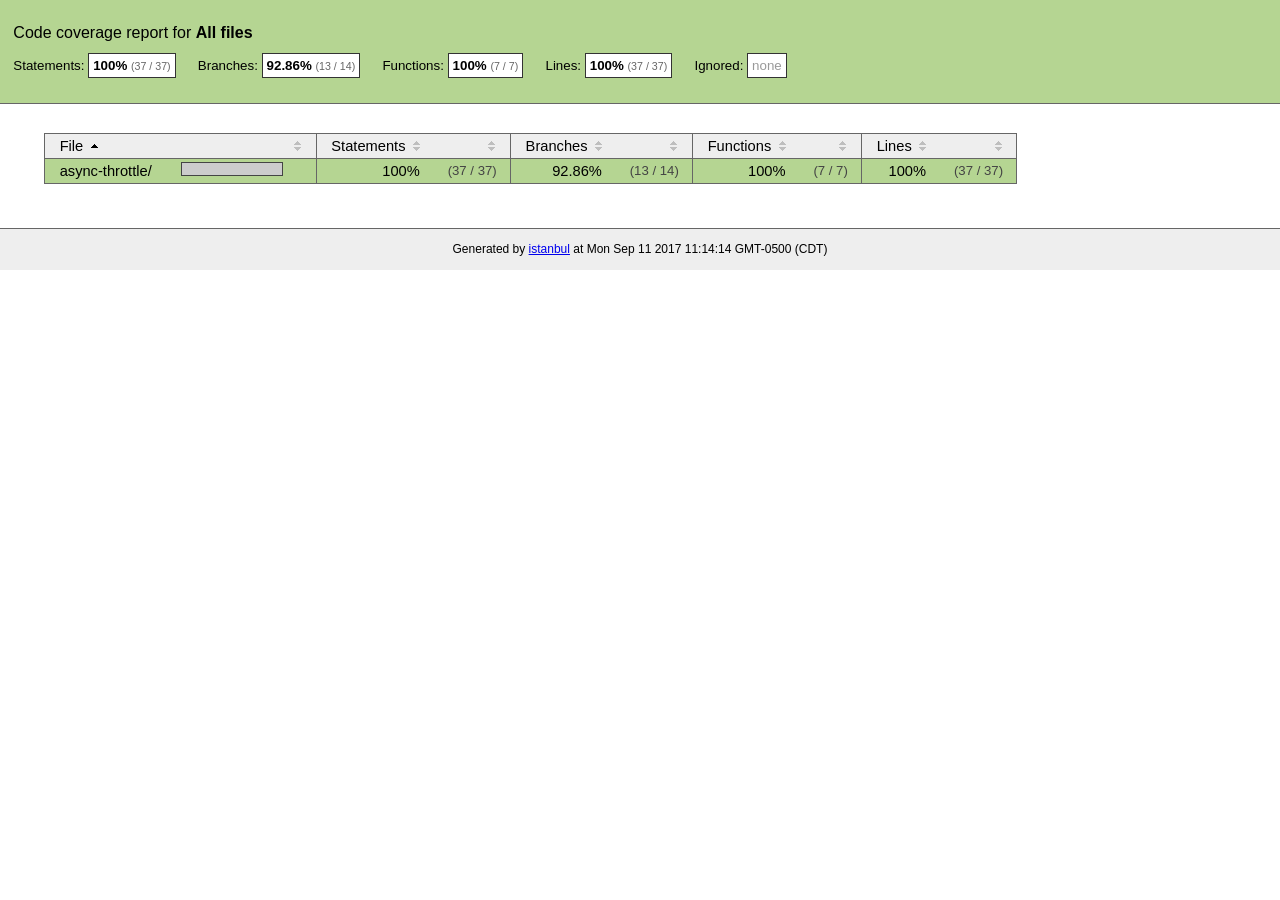
<file: dados/server/node_modules/async-limiter/coverage/lcov-report/index.html>
<!doctype html>
<html lang="en">
<head>
    <title>Code coverage report for All files</title>
    <meta charset="utf-8">
    <link rel="stylesheet" href="prettify.css">
    <link rel="stylesheet" href="base.css">
    <style type='text/css'>
        div.coverage-summary .sorter {
            background-image: url(sort-arrow-sprite.png);
        }
    </style>
</head>
<body>
<div class="header high">
    <h1>Code coverage report for <span class="entity">All files</span></h1>
    <h2>
        Statements: <span class="metric">100% <small>(37 / 37)</small></span> &nbsp;&nbsp;&nbsp;&nbsp;
        Branches: <span class="metric">92.86% <small>(13 / 14)</small></span> &nbsp;&nbsp;&nbsp;&nbsp;
        Functions: <span class="metric">100% <small>(7 / 7)</small></span> &nbsp;&nbsp;&nbsp;&nbsp;
        Lines: <span class="metric">100% <small>(37 / 37)</small></span> &nbsp;&nbsp;&nbsp;&nbsp;
        Ignored: <span class="metric"><span class="ignore-none">none</span></span> &nbsp;&nbsp;&nbsp;&nbsp;
    </h2>
    <div class="path"></div>
</div>
<div class="body">
<div class="coverage-summary">
<table>
<thead>
<tr>
   <th data-col="file" data-fmt="html" data-html="true" class="file">File</th>
   <th data-col="pic" data-type="number" data-fmt="html" data-html="true" class="pic"></th>
   <th data-col="statements" data-type="number" data-fmt="pct" class="pct">Statements</th>
   <th data-col="statements_raw" data-type="number" data-fmt="html" class="abs"></th>
   <th data-col="branches" data-type="number" data-fmt="pct" class="pct">Branches</th>
   <th data-col="branches_raw" data-type="number" data-fmt="html" class="abs"></th>
   <th data-col="functions" data-type="number" data-fmt="pct" class="pct">Functions</th>
   <th data-col="functions_raw" data-type="number" data-fmt="html" class="abs"></th>
   <th data-col="lines" data-type="number" data-fmt="pct" class="pct">Lines</th>
   <th data-col="lines_raw" data-type="number" data-fmt="html" class="abs"></th>
</tr>
</thead>
<tbody><tr>
	<td class="file high" data-value="async-throttle/"><a href="async-throttle/index.html">async-throttle/</a></td>
	<td data-value="100" class="pic high"><span class="cover-fill cover-full" style="width: 100px;"></span><span class="cover-empty" style="width:0px;"></span></td>
	<td data-value="100" class="pct high">100%</td>
	<td data-value="37" class="abs high">(37&nbsp;/&nbsp;37)</td>
	<td data-value="92.86" class="pct high">92.86%</td>
	<td data-value="14" class="abs high">(13&nbsp;/&nbsp;14)</td>
	<td data-value="100" class="pct high">100%</td>
	<td data-value="7" class="abs high">(7&nbsp;/&nbsp;7)</td>
	<td data-value="100" class="pct high">100%</td>
	<td data-value="37" class="abs high">(37&nbsp;/&nbsp;37)</td>
	</tr>

</tbody>
</table>
</div>
</div>
<div class="footer">
    <div class="meta">Generated by <a href="http://istanbul-js.org/" target="_blank">istanbul</a> at Mon Sep 11 2017 11:14:14 GMT-0500 (CDT)</div>
</div>
<script src="prettify.js"></script>
<script>
window.onload = function () {
        if (typeof prettyPrint === 'function') {
            prettyPrint();
        }
};
</script>
<script src="sorter.js"></script>
</body>
</html>
</file>
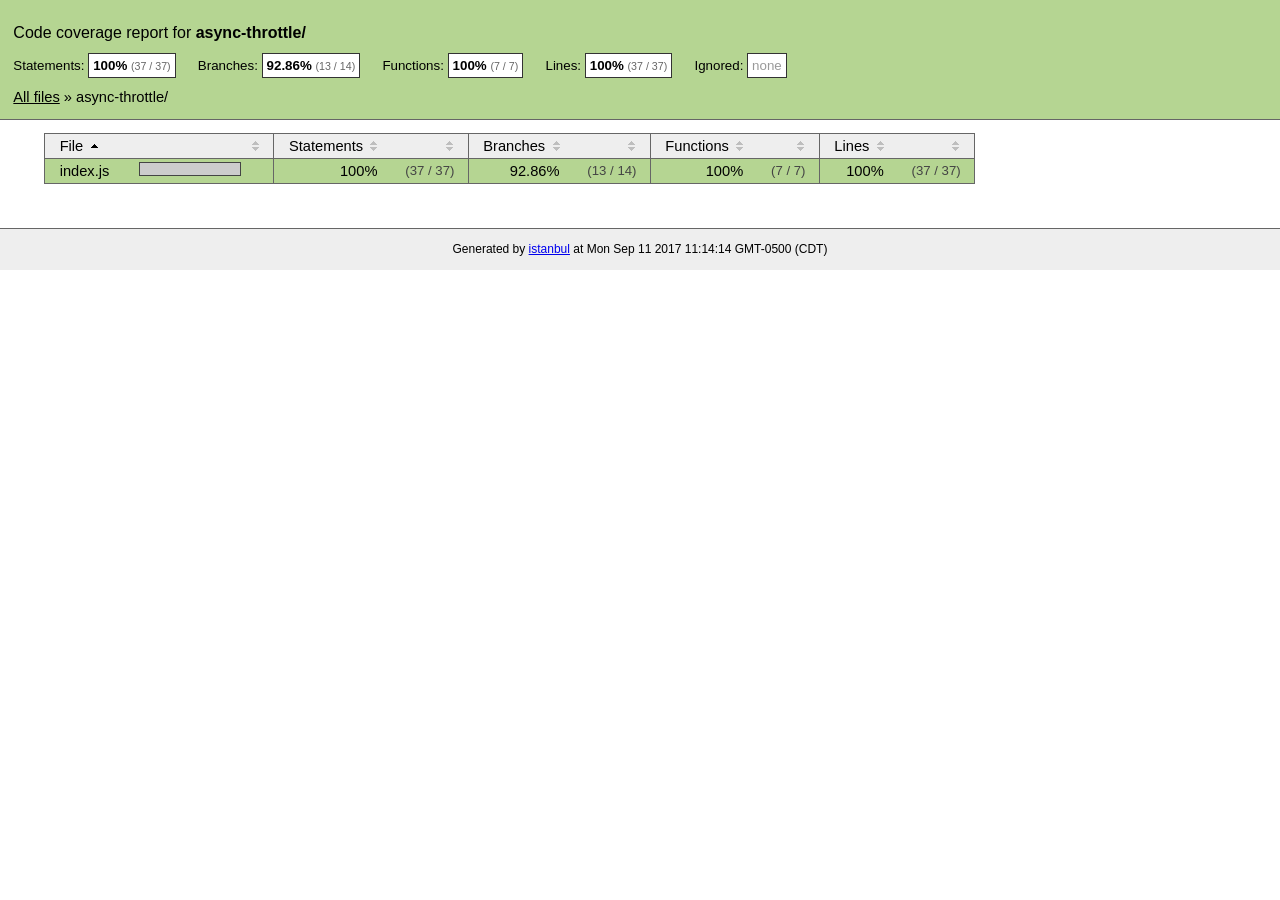
<file: dados/server/node_modules/async-limiter/coverage/lcov-report/async-throttle/index.html>
<!doctype html>
<html lang="en">
<head>
    <title>Code coverage report for async-throttle/</title>
    <meta charset="utf-8">
    <link rel="stylesheet" href="../prettify.css">
    <link rel="stylesheet" href="../base.css">
    <style type='text/css'>
        div.coverage-summary .sorter {
            background-image: url(../sort-arrow-sprite.png);
        }
    </style>
</head>
<body>
<div class="header high">
    <h1>Code coverage report for <span class="entity">async-throttle/</span></h1>
    <h2>
        Statements: <span class="metric">100% <small>(37 / 37)</small></span> &nbsp;&nbsp;&nbsp;&nbsp;
        Branches: <span class="metric">92.86% <small>(13 / 14)</small></span> &nbsp;&nbsp;&nbsp;&nbsp;
        Functions: <span class="metric">100% <small>(7 / 7)</small></span> &nbsp;&nbsp;&nbsp;&nbsp;
        Lines: <span class="metric">100% <small>(37 / 37)</small></span> &nbsp;&nbsp;&nbsp;&nbsp;
        Ignored: <span class="metric"><span class="ignore-none">none</span></span> &nbsp;&nbsp;&nbsp;&nbsp;
    </h2>
    <div class="path"><a href="../index.html">All files</a> &#187; async-throttle/</div>
</div>
<div class="body">
<div class="coverage-summary">
<table>
<thead>
<tr>
   <th data-col="file" data-fmt="html" data-html="true" class="file">File</th>
   <th data-col="pic" data-type="number" data-fmt="html" data-html="true" class="pic"></th>
   <th data-col="statements" data-type="number" data-fmt="pct" class="pct">Statements</th>
   <th data-col="statements_raw" data-type="number" data-fmt="html" class="abs"></th>
   <th data-col="branches" data-type="number" data-fmt="pct" class="pct">Branches</th>
   <th data-col="branches_raw" data-type="number" data-fmt="html" class="abs"></th>
   <th data-col="functions" data-type="number" data-fmt="pct" class="pct">Functions</th>
   <th data-col="functions_raw" data-type="number" data-fmt="html" class="abs"></th>
   <th data-col="lines" data-type="number" data-fmt="pct" class="pct">Lines</th>
   <th data-col="lines_raw" data-type="number" data-fmt="html" class="abs"></th>
</tr>
</thead>
<tbody><tr>
	<td class="file high" data-value="index.js"><a href="index.js.html">index.js</a></td>
	<td data-value="100" class="pic high"><span class="cover-fill cover-full" style="width: 100px;"></span><span class="cover-empty" style="width:0px;"></span></td>
	<td data-value="100" class="pct high">100%</td>
	<td data-value="37" class="abs high">(37&nbsp;/&nbsp;37)</td>
	<td data-value="92.86" class="pct high">92.86%</td>
	<td data-value="14" class="abs high">(13&nbsp;/&nbsp;14)</td>
	<td data-value="100" class="pct high">100%</td>
	<td data-value="7" class="abs high">(7&nbsp;/&nbsp;7)</td>
	<td data-value="100" class="pct high">100%</td>
	<td data-value="37" class="abs high">(37&nbsp;/&nbsp;37)</td>
	</tr>

</tbody>
</table>
</div>
</div>
<div class="footer">
    <div class="meta">Generated by <a href="http://istanbul-js.org/" target="_blank">istanbul</a> at Mon Sep 11 2017 11:14:14 GMT-0500 (CDT)</div>
</div>
<script src="../prettify.js"></script>
<script>
window.onload = function () {
        if (typeof prettyPrint === 'function') {
            prettyPrint();
        }
};
</script>
<script src="../sorter.js"></script>
</body>
</html>
</file>
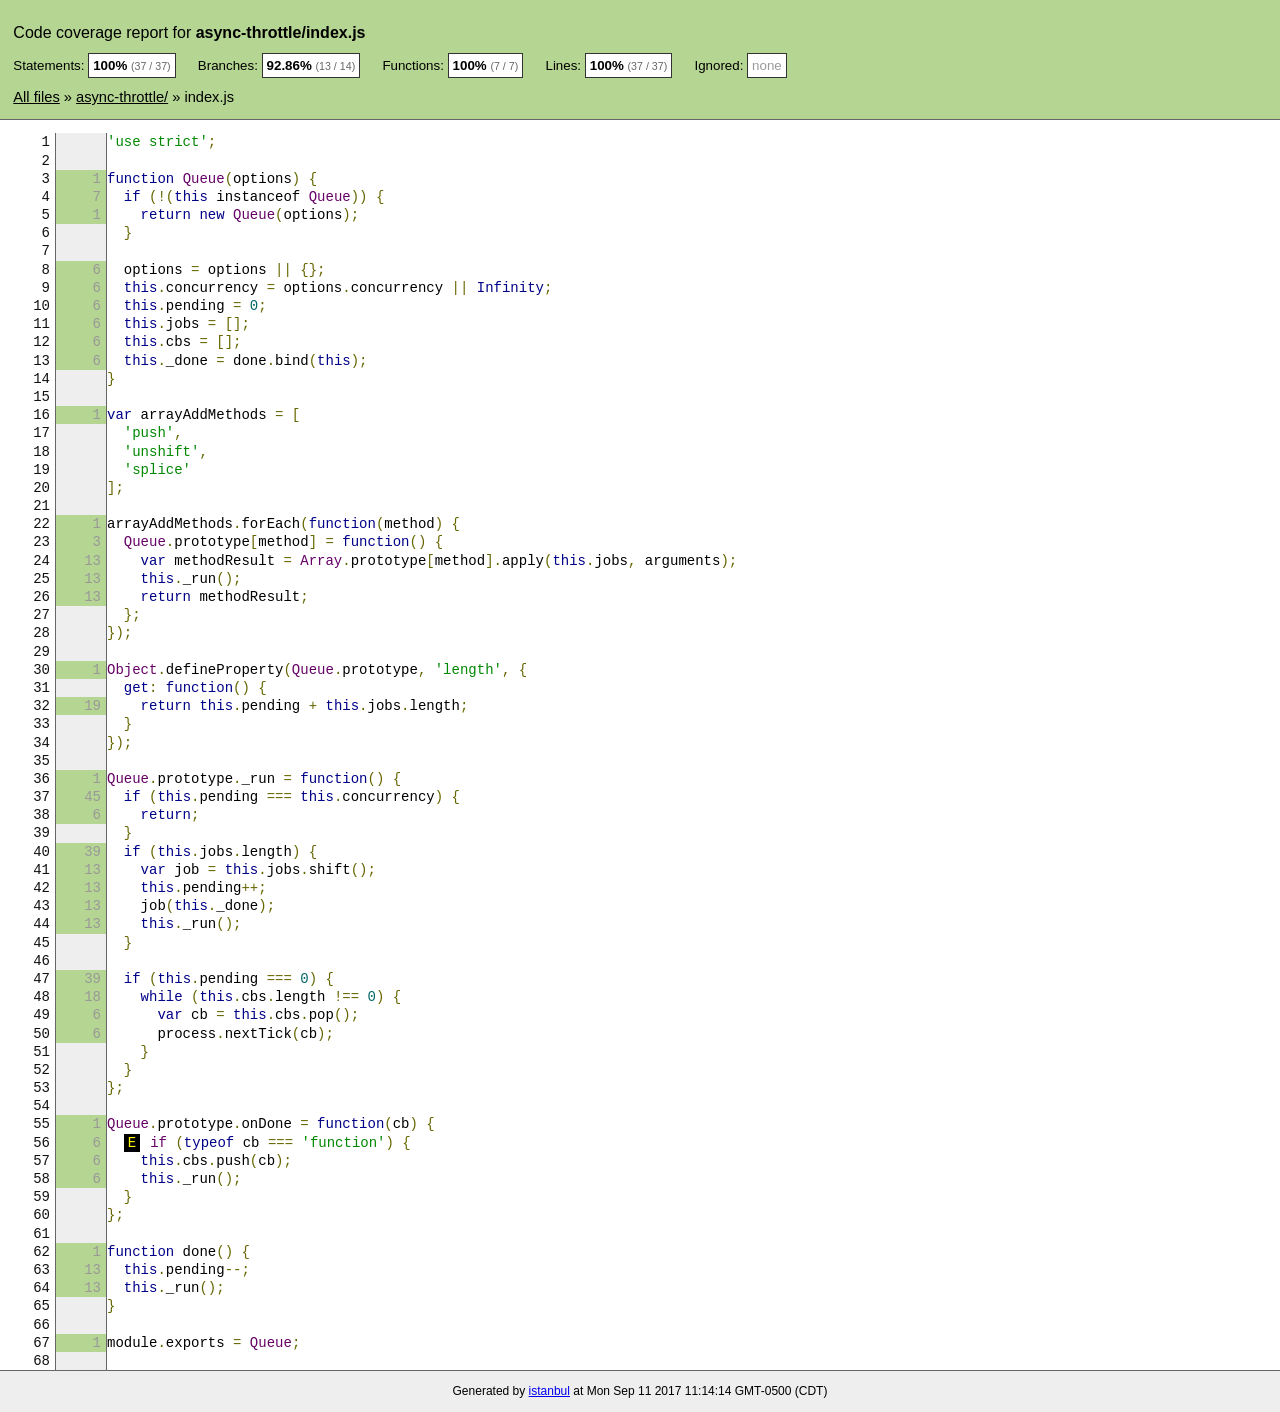
<file: dados/server/node_modules/async-limiter/coverage/lcov-report/async-throttle/index.js.html>
<!doctype html>
<html lang="en">
<head>
    <title>Code coverage report for async-throttle/index.js</title>
    <meta charset="utf-8">
    <link rel="stylesheet" href="../prettify.css">
    <link rel="stylesheet" href="../base.css">
    <style type='text/css'>
        div.coverage-summary .sorter {
            background-image: url(../sort-arrow-sprite.png);
        }
    </style>
</head>
<body>
<div class="header high">
    <h1>Code coverage report for <span class="entity">async-throttle/index.js</span></h1>
    <h2>
        Statements: <span class="metric">100% <small>(37 / 37)</small></span> &nbsp;&nbsp;&nbsp;&nbsp;
        Branches: <span class="metric">92.86% <small>(13 / 14)</small></span> &nbsp;&nbsp;&nbsp;&nbsp;
        Functions: <span class="metric">100% <small>(7 / 7)</small></span> &nbsp;&nbsp;&nbsp;&nbsp;
        Lines: <span class="metric">100% <small>(37 / 37)</small></span> &nbsp;&nbsp;&nbsp;&nbsp;
        Ignored: <span class="metric"><span class="ignore-none">none</span></span> &nbsp;&nbsp;&nbsp;&nbsp;
    </h2>
    <div class="path"><a href="../index.html">All files</a> &#187; <a href="index.html">async-throttle/</a> &#187; index.js</div>
</div>
<div class="body">
<pre><table class="coverage">
<tr><td class="line-count">1
2
3
4
5
6
7
8
9
10
11
12
13
14
15
16
17
18
19
20
21
22
23
24
25
26
27
28
29
30
31
32
33
34
35
36
37
38
39
40
41
42
43
44
45
46
47
48
49
50
51
52
53
54
55
56
57
58
59
60
61
62
63
64
65
66
67
68</td><td class="line-coverage"><span class="cline-any cline-neutral">&nbsp;</span>
<span class="cline-any cline-neutral">&nbsp;</span>
<span class="cline-any cline-yes">1</span>
<span class="cline-any cline-yes">7</span>
<span class="cline-any cline-yes">1</span>
<span class="cline-any cline-neutral">&nbsp;</span>
<span class="cline-any cline-neutral">&nbsp;</span>
<span class="cline-any cline-yes">6</span>
<span class="cline-any cline-yes">6</span>
<span class="cline-any cline-yes">6</span>
<span class="cline-any cline-yes">6</span>
<span class="cline-any cline-yes">6</span>
<span class="cline-any cline-yes">6</span>
<span class="cline-any cline-neutral">&nbsp;</span>
<span class="cline-any cline-neutral">&nbsp;</span>
<span class="cline-any cline-yes">1</span>
<span class="cline-any cline-neutral">&nbsp;</span>
<span class="cline-any cline-neutral">&nbsp;</span>
<span class="cline-any cline-neutral">&nbsp;</span>
<span class="cline-any cline-neutral">&nbsp;</span>
<span class="cline-any cline-neutral">&nbsp;</span>
<span class="cline-any cline-yes">1</span>
<span class="cline-any cline-yes">3</span>
<span class="cline-any cline-yes">13</span>
<span class="cline-any cline-yes">13</span>
<span class="cline-any cline-yes">13</span>
<span class="cline-any cline-neutral">&nbsp;</span>
<span class="cline-any cline-neutral">&nbsp;</span>
<span class="cline-any cline-neutral">&nbsp;</span>
<span class="cline-any cline-yes">1</span>
<span class="cline-any cline-neutral">&nbsp;</span>
<span class="cline-any cline-yes">19</span>
<span class="cline-any cline-neutral">&nbsp;</span>
<span class="cline-any cline-neutral">&nbsp;</span>
<span class="cline-any cline-neutral">&nbsp;</span>
<span class="cline-any cline-yes">1</span>
<span class="cline-any cline-yes">45</span>
<span class="cline-any cline-yes">6</span>
<span class="cline-any cline-neutral">&nbsp;</span>
<span class="cline-any cline-yes">39</span>
<span class="cline-any cline-yes">13</span>
<span class="cline-any cline-yes">13</span>
<span class="cline-any cline-yes">13</span>
<span class="cline-any cline-yes">13</span>
<span class="cline-any cline-neutral">&nbsp;</span>
<span class="cline-any cline-neutral">&nbsp;</span>
<span class="cline-any cline-yes">39</span>
<span class="cline-any cline-yes">18</span>
<span class="cline-any cline-yes">6</span>
<span class="cline-any cline-yes">6</span>
<span class="cline-any cline-neutral">&nbsp;</span>
<span class="cline-any cline-neutral">&nbsp;</span>
<span class="cline-any cline-neutral">&nbsp;</span>
<span class="cline-any cline-neutral">&nbsp;</span>
<span class="cline-any cline-yes">1</span>
<span class="cline-any cline-yes">6</span>
<span class="cline-any cline-yes">6</span>
<span class="cline-any cline-yes">6</span>
<span class="cline-any cline-neutral">&nbsp;</span>
<span class="cline-any cline-neutral">&nbsp;</span>
<span class="cline-any cline-neutral">&nbsp;</span>
<span class="cline-any cline-yes">1</span>
<span class="cline-any cline-yes">13</span>
<span class="cline-any cline-yes">13</span>
<span class="cline-any cline-neutral">&nbsp;</span>
<span class="cline-any cline-neutral">&nbsp;</span>
<span class="cline-any cline-yes">1</span>
<span class="cline-any cline-neutral">&nbsp;</span></td><td class="text"><pre class="prettyprint lang-js">'use strict';
&nbsp;
function Queue(options) {
  if (!(this instanceof Queue)) {
    return new Queue(options);
  }
&nbsp;
  options = options || {};
  this.concurrency = options.concurrency || Infinity;
  this.pending = 0;
  this.jobs = [];
  this.cbs = [];
  this._done = done.bind(this);
}
&nbsp;
var arrayAddMethods = [
  'push',
  'unshift',
  'splice'
];
&nbsp;
arrayAddMethods.forEach(function(method) {
  Queue.prototype[method] = function() {
    var methodResult = Array.prototype[method].apply(this.jobs, arguments);
    this._run();
    return methodResult;
  };
});
&nbsp;
Object.defineProperty(Queue.prototype, 'length', {
  get: function() {
    return this.pending + this.jobs.length;
  }
});
&nbsp;
Queue.prototype._run = function() {
  if (this.pending === this.concurrency) {
    return;
  }
  if (this.jobs.length) {
    var job = this.jobs.shift();
    this.pending++;
    job(this._done);
    this._run();
  }
&nbsp;
  if (this.pending === 0) {
    while (this.cbs.length !== 0) {
      var cb = this.cbs.pop();
      process.nextTick(cb);
    }
  }
};
&nbsp;
Queue.prototype.onDone = function(cb) {
  <span class="missing-if-branch" title="else path not taken" >E</span>if (typeof cb === 'function') {
    this.cbs.push(cb);
    this._run();
  }
};
&nbsp;
function done() {
  this.pending--;
  this._run();
}
&nbsp;
module.exports = Queue;
&nbsp;</pre></td></tr>
</table></pre>

</div>
<div class="footer">
    <div class="meta">Generated by <a href="http://istanbul-js.org/" target="_blank">istanbul</a> at Mon Sep 11 2017 11:14:14 GMT-0500 (CDT)</div>
</div>
<script src="../prettify.js"></script>
<script>
window.onload = function () {
        if (typeof prettyPrint === 'function') {
            prettyPrint();
        }
};
</script>
<script src="../sorter.js"></script>
</body>
</html>
</file>
<file: dados/server/node_modules/async-limiter/coverage/lcov-report/prettify.css>
.pln{color:#000}@media screen{.str{color:#080}.kwd{color:#008}.com{color:#800}.typ{color:#606}.lit{color:#066}.pun,.opn,.clo{color:#660}.tag{color:#008}.atn{color:#606}.atv{color:#080}.dec,.var{color:#606}.fun{color:red}}@media print,projection{.str{color:#060}.kwd{color:#006;font-weight:bold}.com{color:#600;font-style:italic}.typ{color:#404;font-weight:bold}.lit{color:#044}.pun,.opn,.clo{color:#440}.tag{color:#006;font-weight:bold}.atn{color:#404}.atv{color:#060}}pre.prettyprint{padding:2px;border:1px solid #888}ol.linenums{margin-top:0;margin-bottom:0}li.L0,li.L1,li.L2,li.L3,li.L5,li.L6,li.L7,li.L8{list-style-type:none}li.L1,li.L3,li.L5,li.L7,li.L9{background:#eee}
</file>
<file: dados/server/node_modules/async-limiter/coverage/lcov-report/base.css>
body, html {
    margin:0; padding: 0;
}
body {
    font-family: Helvetica Neue, Helvetica,Arial;
    font-size: 10pt;
}
div.header, div.footer {
    background: #eee;
    padding: 1em;
}
div.header {
    z-index: 100;
    position: fixed;
    top: 0;
    border-bottom: 1px solid #666;
    width: 100%;
}
div.footer {
    border-top: 1px solid #666;
}
div.body {
    margin-top: 10em;
}
div.meta {
    font-size: 90%;
    text-align: center;
}
h1, h2, h3 {
    font-weight: normal;
}
h1 {
    font-size: 12pt;
}
h2 {
    font-size: 10pt;
}
pre {
    font-family: Consolas, Menlo, Monaco, monospace;
    margin: 0;
    padding: 0;
    line-height: 1.3;
    font-size: 14px;
    -moz-tab-size: 2;
    -o-tab-size:  2;
    tab-size: 2;
}

div.path { font-size: 110%; }
div.path a:link, div.path a:visited { color: #000; }
table.coverage { border-collapse: collapse; margin:0; padding: 0 }

table.coverage td {
    margin: 0;
    padding: 0;
    color: #111;
    vertical-align: top;
}
table.coverage td.line-count {
    width: 50px;
    text-align: right;
    padding-right: 5px;
}
table.coverage td.line-coverage {
    color: #777 !important;
    text-align: right;
    border-left: 1px solid #666;
    border-right: 1px solid #666;
}

table.coverage td.text {
}

table.coverage td span.cline-any {
    display: inline-block;
    padding: 0 5px;
    width: 40px;
}
table.coverage td span.cline-neutral {
    background: #eee;
}
table.coverage td span.cline-yes {
    background: #b5d592;
    color: #999;
}
table.coverage td span.cline-no {
    background: #fc8c84;
}

.cstat-yes { color: #111; }
.cstat-no { background: #fc8c84; color: #111; }
.fstat-no { background: #ffc520; color: #111 !important; }
.cbranch-no { background:  yellow !important; color: #111; }

.cstat-skip { background: #ddd; color: #111; }
.fstat-skip { background: #ddd; color: #111 !important; }
.cbranch-skip { background: #ddd !important; color: #111; }

.missing-if-branch {
    display: inline-block;
    margin-right: 10px;
    position: relative;
    padding: 0 4px;
    background: black;
    color: yellow;
}

.skip-if-branch {
    display: none;
    margin-right: 10px;
    position: relative;
    padding: 0 4px;
    background: #ccc;
    color: white;
}

.missing-if-branch .typ, .skip-if-branch .typ {
    color: inherit !important;
}

.entity, .metric { font-weight: bold; }
.metric { display: inline-block; border: 1px solid #333; padding: 0.3em; background: white; }
.metric small { font-size: 80%; font-weight: normal; color: #666; }

div.coverage-summary table { border-collapse: collapse; margin: 3em; font-size: 110%; }
div.coverage-summary td, div.coverage-summary table  th { margin: 0; padding: 0.25em 1em; border-top: 1px solid #666; border-bottom: 1px solid #666; }
div.coverage-summary th { text-align: left; border: 1px solid #666; background: #eee; font-weight: normal; }
div.coverage-summary th.file { border-right: none !important; }
div.coverage-summary th.pic { border-left: none !important; text-align: right; }
div.coverage-summary th.pct { border-right: none !important; }
div.coverage-summary th.abs { border-left: none !important; text-align: right; }
div.coverage-summary td.pct { text-align: right; border-left: 1px solid #666; }
div.coverage-summary td.abs { text-align: right; font-size: 90%; color: #444; border-right: 1px solid #666; }
div.coverage-summary td.file { border-left: 1px solid #666; white-space: nowrap;  }
div.coverage-summary td.pic { min-width: 120px !important;  }
div.coverage-summary a:link { text-decoration: none; color: #000; }
div.coverage-summary a:visited { text-decoration: none; color: #777; }
div.coverage-summary a:hover { text-decoration: underline; }
div.coverage-summary tfoot td { border-top: 1px solid #666; }

div.coverage-summary .sorter {
    height: 10px;
    width: 7px;
    display: inline-block;
    margin-left: 0.5em;
    background: url(sort-arrow-sprite.png) no-repeat scroll 0 0 transparent;
}
div.coverage-summary .sorted .sorter {
    background-position: 0 -20px;
}
div.coverage-summary .sorted-desc .sorter {
    background-position: 0 -10px;
}

.high { background: #b5d592 !important; }
.medium { background: #ffe87c !important; }
.low { background: #fc8c84 !important; }

span.cover-fill, span.cover-empty {
    display:inline-block;
    border:1px solid #444;
    background: white;
    height: 12px;
}
span.cover-fill {
    background: #ccc;
    border-right: 1px solid #444;
}
span.cover-empty {
    background: white;
    border-left: none;
}
span.cover-full {
    border-right: none !important;
}
pre.prettyprint {
    border: none !important;
    padding: 0 !important;
    margin: 0 !important;
}
.com { color: #999 !important; }
.ignore-none { color: #999; font-weight: normal; }
</file>
